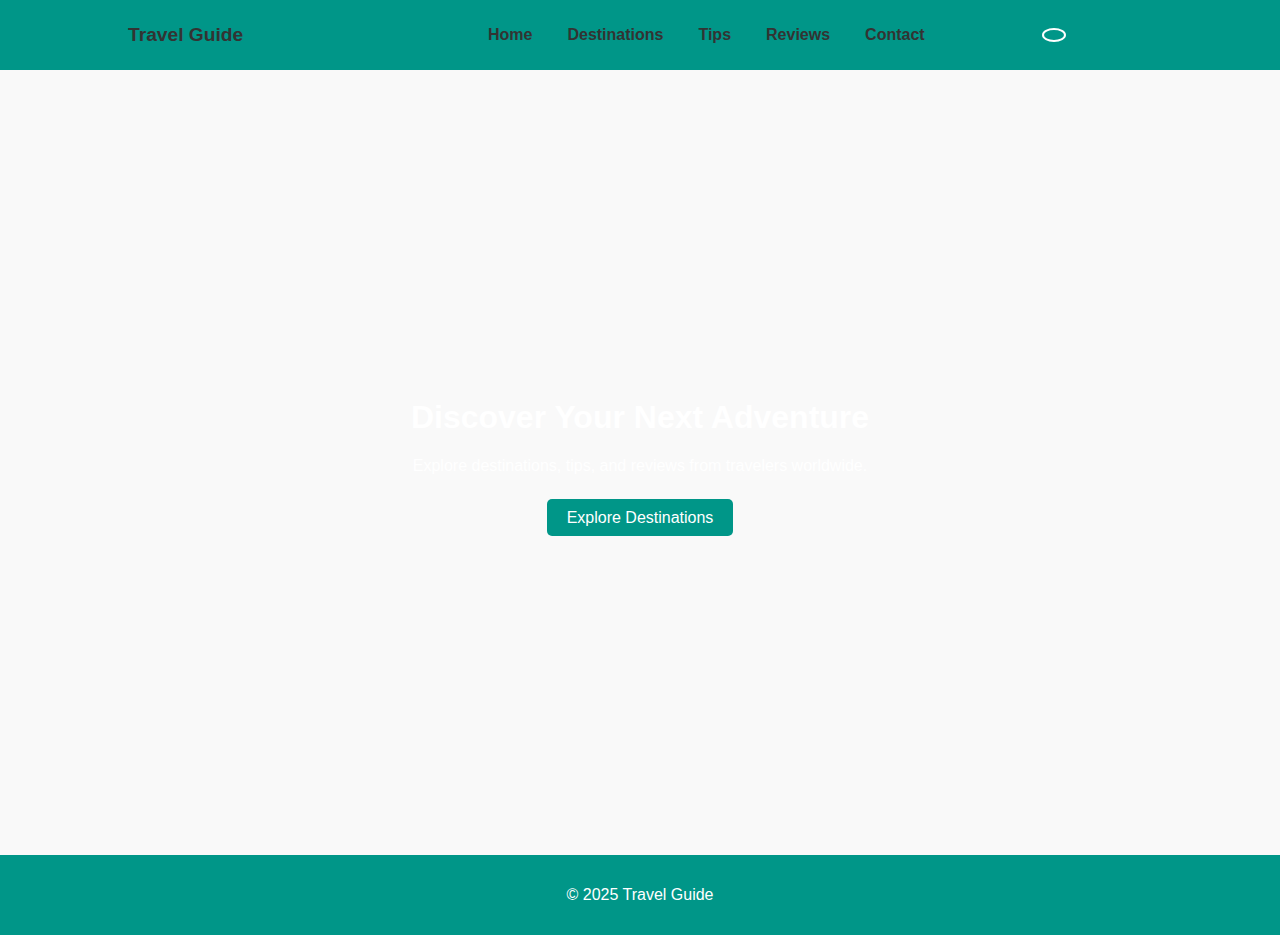
<file: index.html>
<!DOCTYPE html>
<html lang="en">
<head>
  <meta charset="UTF-8">
  <meta http-equiv="X-UA-Compatible" content="IE=edge">
  <meta name="viewport" content="width=device-width, initial-scale=1.0">
  <meta name="description" content="Travel guide welcome page">
  <meta name="author" content="Ayanda Thomas" />
  <title>Travel Guide - Explore Destinations, tips</title>
  <link rel="stylesheet" href="assets/css/styles.css">
</head>
<body>
  <header>
  <nav class="navbar home-nav">
      <div class="logo">Travel Guide</div>
      <ul class="nav-links" id="navLinks">
        <li><a href="index.html">Home</a></li>
        <li><a href="destinations.html">Destinations</a></li>
        <li><a href="tips.html">Tips</a></li>
        <li><a href="reviews.html">Reviews</a></li>
        <li><a href="contact.html">Contact</a></li>
      </ul>
      <button id="themeToggle" class="theme-btn" aria-label="Toggle dark mode">
        <span class="toggle-slider"></span>
      </button>
      <div class="menu-toggle" id="menuToggle">☰</div>
    </nav>
  </header>

  <section class="sec-container hero">
    <div class="hero-text slide-in-left">
      <h1>Discover Your Next Adventure</h1>
      <p>Explore destinations, tips, and reviews from travelers worldwide.</p>
      <br/>
      <a href="destinations.html" class="btn">Explore Destinations</a>
    </div>
  </section>

  <footer>
    <p>© 2025 Travel Guide</p>
  </footer>
  <script src="assets/js/script.js"></script>
  <script>
    // Add transparent class to home nav on load
    document.addEventListener('DOMContentLoaded', function() {
      document.querySelector('.home-nav').classList.add('transparent');
      // Mobile nav toggle
      var menuToggle = document.getElementById('menuToggle');
      var navLinks = document.getElementById('navLinks');
      if(menuToggle && navLinks) {
        menuToggle.addEventListener('click', function() {
          navLinks.classList.toggle('active');
        });
      }
    });
  </script>
</body>
</html>
</file>
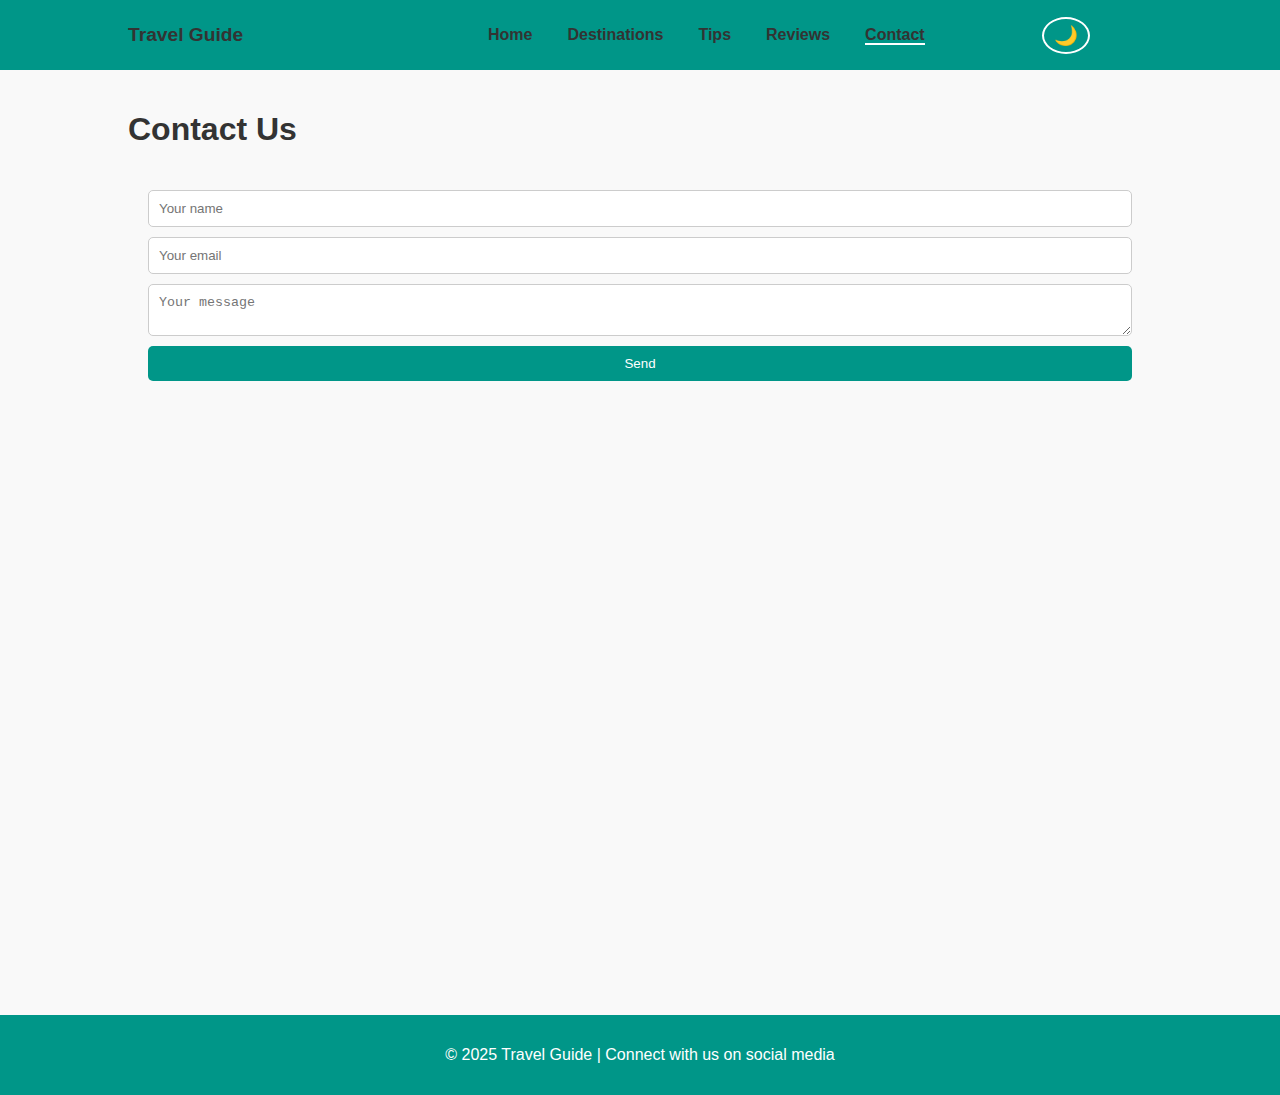
<file: contact.html>
<!DOCTYPE html>
<html lang="en">
<head>
  <meta charset="UTF-8">
  <meta http-equiv="X-UA-Compatible" content="IE=edge">
  <meta name="viewport" content="width=device-width, initial-scale=1.0">
  <meta name="description" content="Travel guide contact page">
  <meta name="author" content="Ayanda Thomas" />
  <title>Contact - Travel Guide</title>
  <link rel="stylesheet" href="assets/css/styles.css">
</head>
<body>
  <header>
    <nav class="navbar">
      <div class="logo">Travel Guide</div>
      <ul class="nav-links" id="navLinks">
        <li><a href="index.html">Home</a></li>
        <li><a href="destinations.html">Destinations</a></li>
        <li><a href="tips.html">Tips</a></li>
        <li><a href="reviews.html">Reviews</a></li>
        <li><a href="contact.html" class="active">Contact</a></li>
      </ul>
      <button id="themeToggle" class="theme-btn">🌙</button>
      <div class="menu-toggle" id="menuToggle">☰</div>
    </nav>
  </header>

  <main>
    <h1>Contact Us</h1>
    <form id="contactForm" class="sec-container">
      <input type="text" id="contactName" placeholder="Your name" required>
      <input type="email" id="contactEmail" placeholder="Your email" required>
      <textarea id="contactMessage" placeholder="Your message" required></textarea>
      <button type="submit" class="btn">Send</button>
    </form>
  </main>

  <footer>
    <p>© 2025 Travel Guide | Connect with us on social media</p>
  </footer>
  <script src="assets/js/script.js"></script>
</body>
</html>
</file>
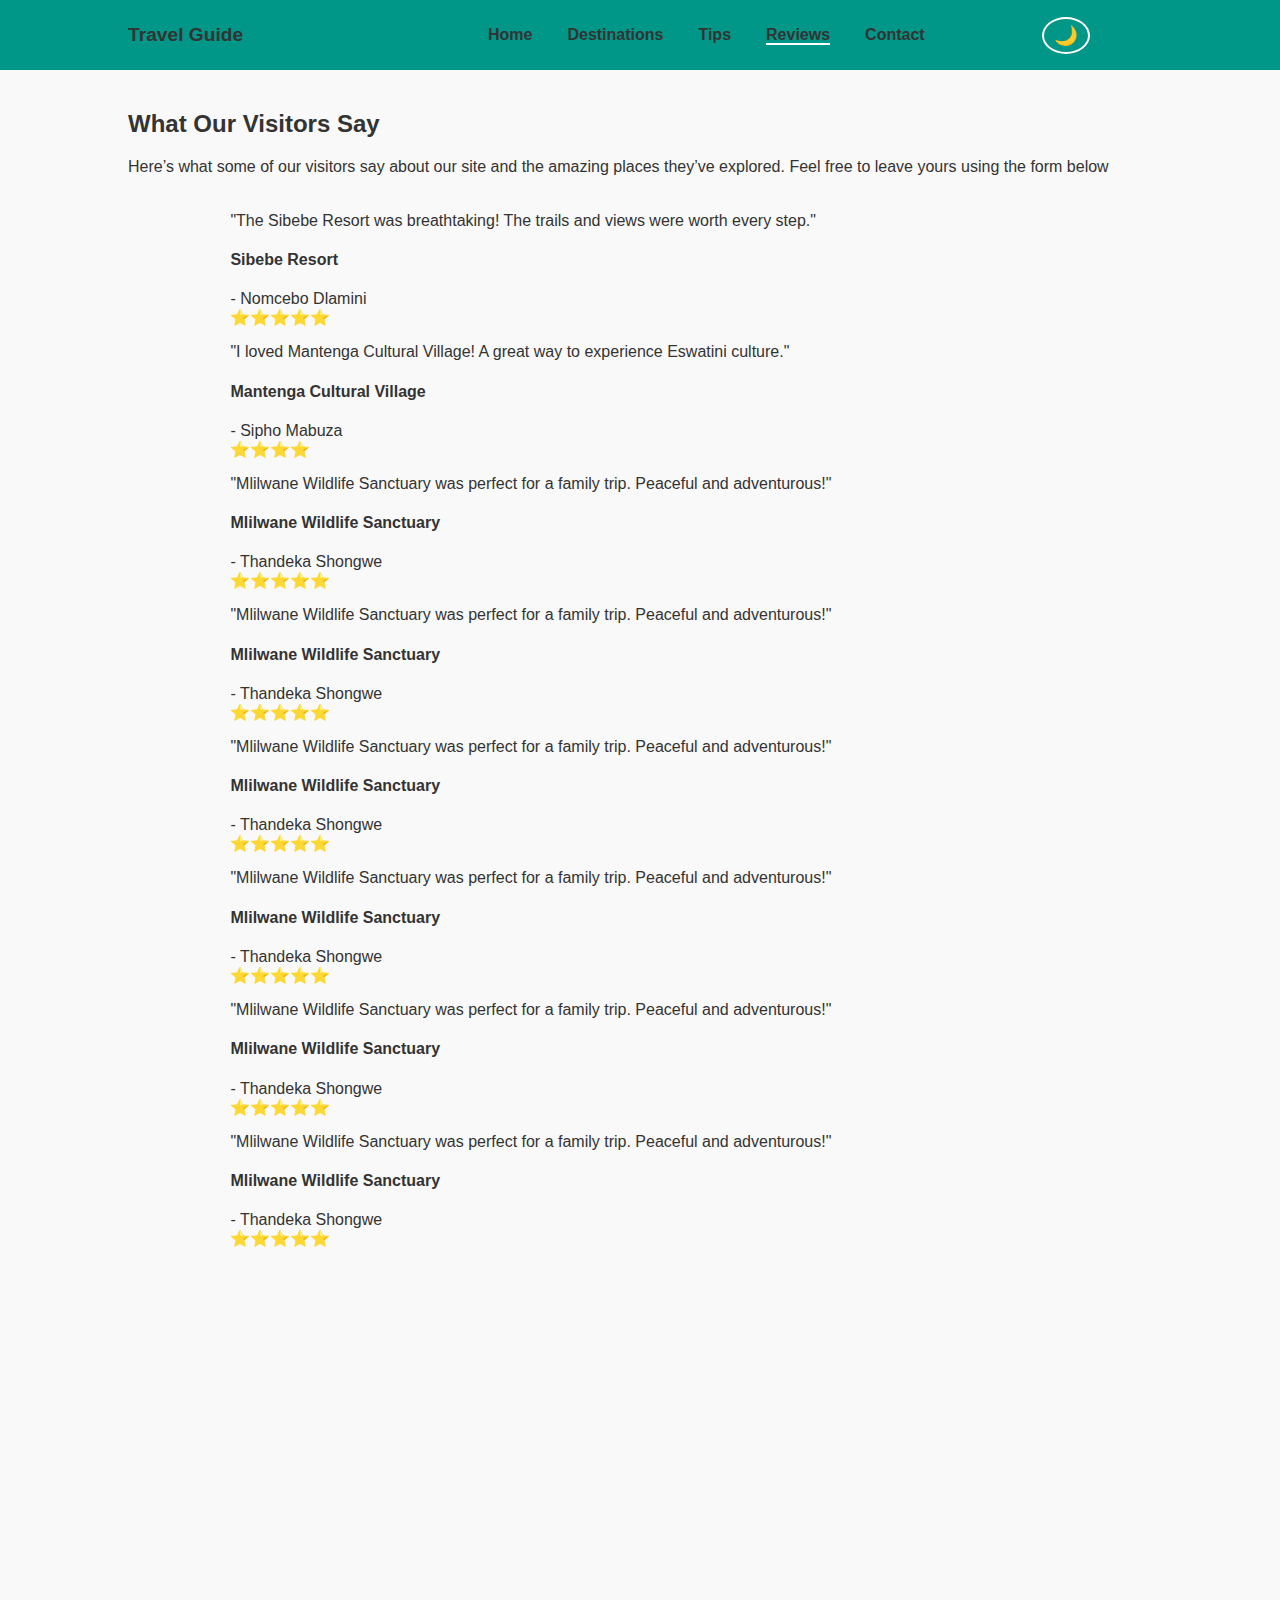
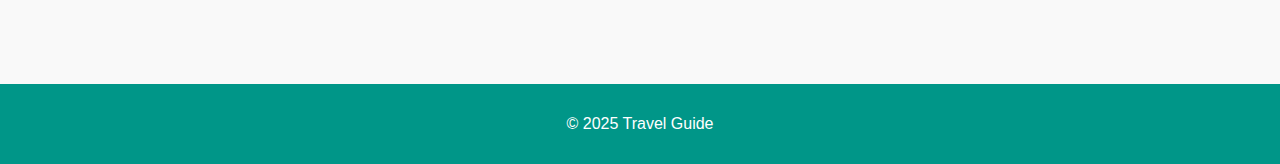
<file: reviews.html>
<!DOCTYPE html>
<html lang="en">
<head>
  <meta charset="UTF-8">
  <meta http-equiv="X-UA-Compatible" content="IE=edge">
  <meta name="viewport" content="width=device-width, initial-scale=1.0">
  <meta name="description" content="Travel guide review page">
  <meta name="author" content="Ayanda Thomas" />
  <title>Reviews - Travel Guide</title>
  <link rel="stylesheet" href="assets/css/styles.css">
</head>
<body>
  <!-- Navbar -->
  <header>
     <nav class="navbar">
      <div class="logo">Travel Guide</div>
      <ul class="nav-links" id="navLinks">
        <li><a href="index.html">Home</a></li>
        <li><a href="destinations.html">Destinations</a></li>
        <li><a href="tips.html">Tips</a></li>
        <li><a href="reviews.html" class="active">Reviews</a></li>
        <li><a href="contact.html">Contact</a></li>
      </ul>
      <button id="themeToggle" class="theme-btn">🌙</button>
      <div class="menu-toggle" id="menuToggle">☰</div>
    </nav>
  </header>
  <main>
    <!-- Welcome Section -->
    <section class="reviews-intro fade-in">
      <h2>What Our Visitors Say</h2>
      <p>Here’s what some of our visitors say about our site and the amazing places they’ve explored.  
      Feel free to leave yours using the form below</p>
    </section>

    <!-- Reviews Carousel -->
    <section class="reviews-carousel fade-in">
      <div class="carousel-container" id="reviewCarousel">
        <div class="review-card .revietext">
          <p>"The Sibebe Resort was breathtaking! The trails and views were worth every step."</p>
          <h4>Sibebe Resort</h4>
          <div class="review-footer">
            <span>- Nomcebo Dlamini</span>
            <div class="stars">⭐⭐⭐⭐⭐</div>
          </div>
        </div>
        <div class="review-card">
          <p>"I loved Mantenga Cultural Village! A great way to experience Eswatini culture."</p>
          <h4>Mantenga Cultural Village</h4>
          <div class="review-footer">
            <span>- Sipho Mabuza</span>
            <div class="stars">⭐⭐⭐⭐</div>
          </div>
        </div>
        <div class="review-card">
          <p>"Mlilwane Wildlife Sanctuary was perfect for a family trip. Peaceful and adventurous!"</p>
          <h4>Mlilwane Wildlife Sanctuary</h4>
          <div class="review-footer">
            <span>- Thandeka Shongwe</span>
            <div class="stars">⭐⭐⭐⭐⭐</div>
          </div>
        </div>
        <div class="review-card">
          <p>"Mlilwane Wildlife Sanctuary was perfect for a family trip. Peaceful and adventurous!"</p>
          <h4>Mlilwane Wildlife Sanctuary</h4>
          <div class="review-footer">
            <span>- Thandeka Shongwe</span>
            <div class="stars">⭐⭐⭐⭐⭐</div>
          </div>
        </div>
        <div class="review-card">
          <p>"Mlilwane Wildlife Sanctuary was perfect for a family trip. Peaceful and adventurous!"</p>
          <h4>Mlilwane Wildlife Sanctuary</h4>
          <div class="review-footer">
            <span>- Thandeka Shongwe</span>
            <div class="stars">⭐⭐⭐⭐⭐</div>
          </div>
        </div>
        <div class="review-card">
          <p>"Mlilwane Wildlife Sanctuary was perfect for a family trip. Peaceful and adventurous!"</p>
          <h4>Mlilwane Wildlife Sanctuary</h4>
          <div class="review-footer">
            <span>- Thandeka Shongwe</span>
            <div class="stars">⭐⭐⭐⭐⭐</div>
          </div>
        </div>
        <div class="review-card">
          <p>"Mlilwane Wildlife Sanctuary was perfect for a family trip. Peaceful and adventurous!"</p>
          <h4>Mlilwane Wildlife Sanctuary</h4>
          <div class="review-footer">
            <span>- Thandeka Shongwe</span>
            <div class="stars">⭐⭐⭐⭐⭐</div>
          </div>
        </div>
        <div class="review-card">
          <p>"Mlilwane Wildlife Sanctuary was perfect for a family trip. Peaceful and adventurous!"</p>
          <h4>Mlilwane Wildlife Sanctuary</h4>
          <div class="review-footer">
            <span>- Thandeka Shongwe</span>
            <div class="stars">⭐⭐⭐⭐⭐</div>
          </div>
        </div>
      </div>
    </section>

    <!-- Review Form -->
    <section class="review-form-section fade-in">
      <h3>Leave a Review ✍️</h3>
      <form id="reviewForm">
        <input type="text" id="name" placeholder="Your Name" required>
        <select id="location" required>
          <option value="" disabled selected>Select Location</option>
          <option value="Sibebe Resort">Sibebe Resort</option>
          <option value="Mantenga Cultural Village">Mantenga Cultural Village</option>
          <option value="Mlilwane Wildlife Sanctuary">Mlilwane Wildlife Sanctuary</option>
          <option value="Other">Other</option>
        </select>
        <textarea id="message" rows="4" placeholder="Write your review..." required></textarea>
        <label for="rating">Rating:</label>
        <select id="rating" required>
          <option value="5">⭐⭐⭐⭐⭐</option>
          <option value="4">⭐⭐⭐⭐</option>
          <option value="3">⭐⭐⭐</option>
          <option value="2">⭐⭐</option>
          <option value="1">⭐</option>
        </select>
        <button type="submit" class="btn">Submit Review</button>
      </form>
      
      <!-- Hidden Clear Button -->
      <button id="clearReviews" class="btn danger-btn hidden">Clear All Reviews</button>
    </section>
  </main>
  <footer>
    <p>© 2025 Travel Guide</p>
  </footer>
  <script src="assets/js/script.js"></script>
</body>
</html>
</file>
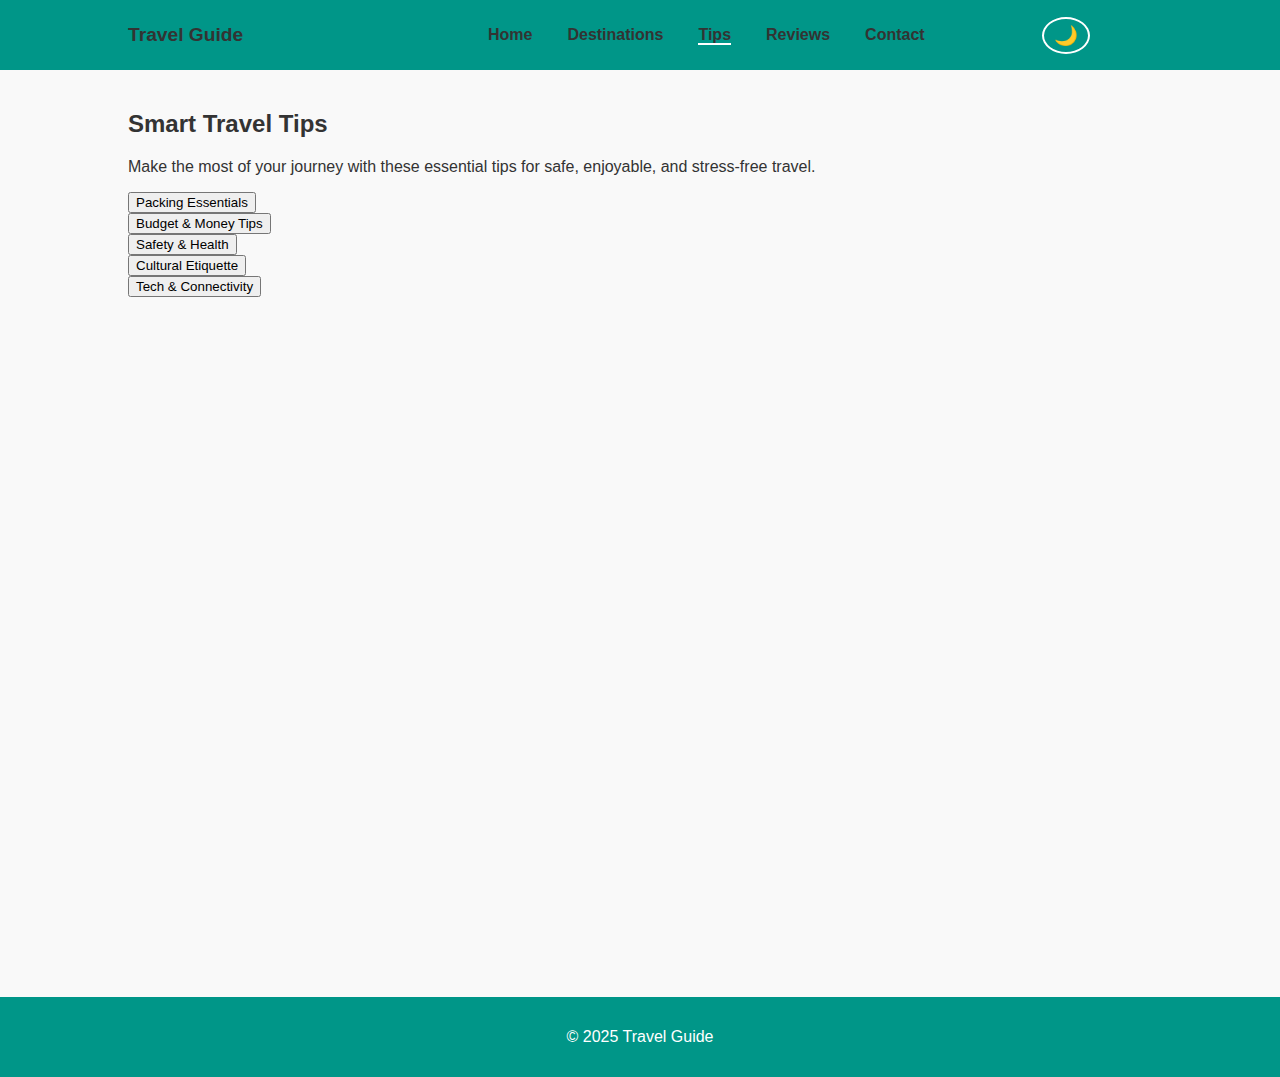
<file: tips.html>
<!DOCTYPE html>
<html lang="en">
<head>
  <meta charset="UTF-8">
  <meta http-equiv="X-UA-Compatible" content="IE=edge">
  <meta name="viewport" content="width=device-width, initial-scale=1.0">
  <meta name="description" content="Travel guide tips page">
  <meta name="author" content="Ayanda Thomas" />
  <title>Travel Tips - Travel Guide</title>
  <link rel="stylesheet" href="assets/css/styles.css">
</head>
<body>
  <header>
    <nav class="navbar">
      <div class="logo">Travel Guide</div>
      <ul class="nav-links" id="navLinks">
        <li><a href="index.html">Home</a></li>
        <li><a href="destinations.html">Destinations</a></li>
        <li><a href="tips.html" class="active">Tips</a></li>
        <li><a href="reviews.html">Reviews</a></li>
        <li><a href="contact.html">Contact</a></li>
      </ul>
      <button id="themeToggle" class="theme-btn">🌙</button>
      <div class="menu-toggle" id="menuToggle">☰</div>
    </nav>
  </header>

  <main>
    <!-- Intro -->
    <section class="tips-intro fade-in">
      <h2>Smart Travel Tips</h2>
      <p>Make the most of your journey with these essential tips for safe, enjoyable, and stress-free travel.</p>
    </section>

    <!-- Accordion Tips -->
    <section class="tips-section fade-in">
      <div class="sec-container accordion">
        <div class="accordion-item">
          <button class="accordion-header">Packing Essentials</button>
          <div class="accordion-content">
            <ul>
              <li>Carry a universal power adapter for all devices.</li>
              <li>Pack lightweight clothing and a rain jacket for sudden weather changes.</li>
              <li>Keep important documents (passport, ID, insurance) in a waterproof pouch.</li>
              <li>Bring a reusable water bottle to stay hydrated.</li>
            </ul>
          </div>
        </div>

        <div class="accordion-item">
          <button class="accordion-header">Budget & Money Tips</button>
          <div class="accordion-content">
            <ul>
              <li>Use local ATMs for better exchange rates instead of airport kiosks.</li>
              <li>Carry some local cash for small purchases and emergencies.</li>
              <li>Download an offline currency converter app before you leave.</li>
              <li>Set daily spending limits to avoid overspending.</li>
            </ul>
          </div>
        </div>

        <div class="accordion-item">
          <button class="accordion-header">Safety & Health</button>
          <div class="accordion-content">
            <ul>
              <li>Share your itinerary with family or friends back home.</li>
              <li>Avoid carrying all valuables in one bag—spread them out.</li>
              <li>Always carry a small first-aid kit for minor emergencies.</li>
              <li>Know the local emergency numbers (police, hospital, embassy).</li>
            </ul>
          </div>
        </div>

        <div class="accordion-item">
          <button class="accordion-header">Cultural Etiquette</button>
          <div class="accordion-content">
            <ul>
              <li>Learn a few basic phrases in the local language.</li>
              <li>Dress modestly when visiting religious or cultural sites.</li>
              <li>Respect photography rules—ask before taking pictures of people.</li>
              <li>Observe local dining customs, such as tipping or eating with hands.</li>
            </ul>
          </div>
        </div>

        <div class="accordion-item">
          <button class="accordion-header">Tech & Connectivity</button>
          <div class="accordion-content">
            <ul>
              <li>Buy a local SIM card or portable WiFi device for cheaper internet.</li>
              <li>Download offline maps (Google Maps or Maps.me) before traveling.</li>
              <li>Keep a power bank for long sightseeing days.</li>
              <li>Enable “Find My Device” in case your phone is lost.</li>
            </ul>
          </div>
        </div>

      </div>
    </section>
  </main>

  <footer>
    <p>© 2025 Travel Guide</p>
  </footer>
  <script src="assets/js/script.js"></script>
</body>
</html>
</file>
<file: assets/css/styles.css>
:root {
  --bg-color: #f9f9f9;
  --text-color: #333;
  --nav-bg: #009688;
  --card-bg: #fff;
  --footer-bg: #009688;
}

body {
  font-family: Arial, sans-serif;
  margin: 0;
  background: var(--bg-color);
  color: var(--text-color);
}

main {
  padding: 20px 10%;
}

/* Dark Theme */
body.dark-theme {
  --bg-color: #121212;
  --text-color: #f1f1f1;
  --nav-bg: #004d40;
  --card-bg: #1e1e1e;
  --footer-bg: #004d40;
}

.theme-btn {
  margin-left: 15px;
  background: none;
  border: 2px solid #fff;
  border-radius: 50%;
  padding: 5px 10px;
  cursor: pointer;
  color: #fff;
  font-size: 1.2em;
  transition: background 0.3s;
  justify-content: right;
}

body.dark-theme .theme-btn {
  border: 2px solid #f1f1f1;
}

.home-nav {
  display: flex;
  justify-content:left;
  align-items: center;
  background: rgba(17, 107, 107, 0.726);
  padding: 10px 10%;
}

.navbar {
  display: flex;
  justify-content:left;
  align-items: center;
  background: var(--nav-bg);
  padding: 10px 10%;
}

.navbar .logo, 
.home-nav .logo {
  color: var(--text-color);
  font-size: 1.2em;
  font-weight: bold;
  padding-right: 20%;
}

.nav-links {
  list-style: none;
  font-weight: bold;
  display: flex;
  gap: 35px;
  padding-right: 10%;
}

.nav-links li a {
  color: var(--text-color);
  text-decoration: none;
  z-index: 25;
}
.nav-links li a:hover {
    background: #949494;
    padding: 10px;
    border-radius: 10px;
    color: black;
}
.nav-links .active {
  border-bottom: 2px solid #fff;
}

.menu-toggle {
  display: none;
  color: #fff;
  cursor: pointer;
  padding-left: 40%;
}
.sec-container{
  min-height: 85vh;
}

.hero {
  position: relative;
  display: flex;
  justify-content: center;
  text-align: center;  
  align-items: center;
  color: #fff;
  min-height: 85vh; 
  overflow: hidden;
}

.hero-img {
  position: absolute;
  top: 0;
  left: 0;
  width: 100%;
  height: 100%;
  object-fit: cover;
  z-index: -1;
  filter: brightness(0.6);
  opacity: 0;
  transform: scale(1.1);
  transition: opacity 1.5s ease-out, transform 3s ease-out;
}

.hero-img.show {
  opacity: 1;
  transform: scale(1);
}

.hero-text {
  color: #fff;
  max-width: 700px;
  padding: 20px;
}

.btn {
  background: #009688;
  color: #fff;
  padding: 10px 20px;
  border: none;
  text-decoration: none;
  border-radius: 5px;
  cursor: pointer;
}

.dest-grid {
  display: grid;
  grid-template-columns: repeat(auto-fit, minmax(30%, 1fr));
  gap: 20px;
  padding: 20px;
}

.dest-card {
  background: var(--card-bg);
  border-radius: 8px;
  overflow: hidden;
  box-shadow: 0 2px 5px rgba(0,0,0,0.1);
  max-width: 310px;
  max-height: 260px;
  overflow: hidden;
  cursor: pointer;
  transition: transform 0.4s ease, box-shadow 0.4s ease;
}

.dest-card:hover {
  transform: rotate(30deg) scale(2.05);
  box-shadow: 0 8px 18px rgba(0,0,0,0.2);
}

.dest-card img {
  width: 100%;
  height: 150px;
  object-fit: cover;
}
.dest-card h3, 
.dest-card p {
  margin: 15px;
}
.dest-card p {
  font-size: 1em;
  color: #666;
}

/* Modal Overlay */
.modal-overlay {
  position: fixed;
  top: 0;
  left: 0;
  width: 100%;
  height: 100%;
  background: rgba(0,0,0,0.7);
  display: none;
  justify-content: center;
  align-items: center;
  z-index: 1000;
}

/* Modal Card */
.modal-card {
  background: #fff;
  width: 60%;
  max-width: 900px;
  border-radius: 16px;
  overflow: hidden;
  position: relative;
  box-shadow: 0 10px 30px rgba(0,0,0,0.4);
  animation: fadeInUp 0.6s ease;
}

/* Modal Image Slideshow */
.modal-images {
  position: relative;
  width: 100%;
  height: 300px;
  overflow: hidden;
}

.modal-images img {
  width: 100%;
  height: 100%;
  object-fit: cover;
  display: none;
}

.modal-images img.active {
  display: block;
}

/* Modal Content */
.modal-content {
  padding: 20px;
  color: #333;
}

.modal-content h2 {
  margin-bottom: 10px;
  color: #009688;
}

.modal-content p {
  margin: 6px 0;
}

/* Close Button */
.modal-close {
  position: absolute;
  top: 12px;
  right: 12px;
  font-size: 24px;
  color: #000000;
  background: rgba(0,0,0,0.5);
  border-radius: 50%;
  padding: 4px 10px;
  cursor: pointer;
  z-index: 20;   
  transition: background 0.3s, color 0.3s;
}

.modal-close:hover {
  background: rgba(0,0,0,0.8);
  color: #009688;
}

/* Animation */
@keyframes fadeInUp {
  from {
    opacity: 0;
    transform: translateY(50px);
  }
  to {
    opacity: 1;
    transform: translateY(0);
  }
}

.accordion-btn {
  background: var(--nav-bg);
  color: #fff;
  width: 100%;
  text-align: left;
  padding: 10px;
  border: none;
  cursor: pointer;
}

.accordion-content {
  display: none;
  padding: 10px;
  background: #f1f1f1;
}

/* Carousel */
.carousel-container {
  position: relative;
  width: 80%;
  margin: 20px auto;
  overflow: hidden;
}

.carousel {
  display: flex;
  transition: transform 0.5s ease-in-out;
}

.review {
  min-width: 100%;
  padding: 20px;
  text-align: center;
  background: #fff;
  border-radius: 8px;
  margin: 0 5px;
  box-shadow: 0 2px 5px rgba(0,0,0,0.1);
}

.carousel-btn {
  position: absolute;
  top: 50%;
  transform: translateY(-50%);
  background: #009688;
  color: #fff;
  border: none;
  padding: 10px;
  cursor: pointer;
  border-radius: 50%;
}

.carousel-btn.prev {
  left: 10px;
}
.carousel-btn.next {
  right: 10px;
}

form {
  display: flex;
  flex-direction: column;
  padding: 20px;
  gap: 10px;
}

form input, form textarea {
  padding: 10px;
  border: 1px solid #ccc;
  border-radius: 5px;
}

footer {
  text-align: center;
  padding: 15px;
  background: var(--footer-bg);
  color: #fff;
  margin-top: 20px;
}

@media (max-width: 768px) {
  .menu-toggle {
    display: block;
  }
  .nav-links {
    display: none;
    flex-direction: column;
    background: #009688;
    position: absolute;
    top: 60px;
    right: 0;
    width: 200px;
  }
}
@media (max-width: 1000px) {
  .dest-grid {
    grid-template-columns: repeat(auto-fit, minmax(35%, 1fr));
  }
}
@media (max-width: 800px) {
  .dest-grid {
    grid-template-columns: repeat(auto-fit, minmax(45%, 1fr));
  }
}
@media (max-width: 600px) {
  .dest-grid {
    grid-template-columns: 1fr;
  }
}


/* Scroll animations */
.fade-in {
  opacity: 0;
  transform: translateY(30px);
  transition: all 0.8s ease-out;
}

.fade-in.show {
  opacity: 1;
  transform: translateY(0);
}

.slide-in-left {
  opacity: 0;
  transform: translateX(-50px);
  transition: all 0.8s ease-out;
}

.slide-in-left.show {
  opacity: 1;
  transform: translateX(0);
}

.slide-in-right {
  opacity: 0;
  transform: translateX(50px);
  transition: all 0.8s ease-out;
}

.slide-in-right.show {
  opacity: 1;
  transform: translateX(0);
}
</file>
